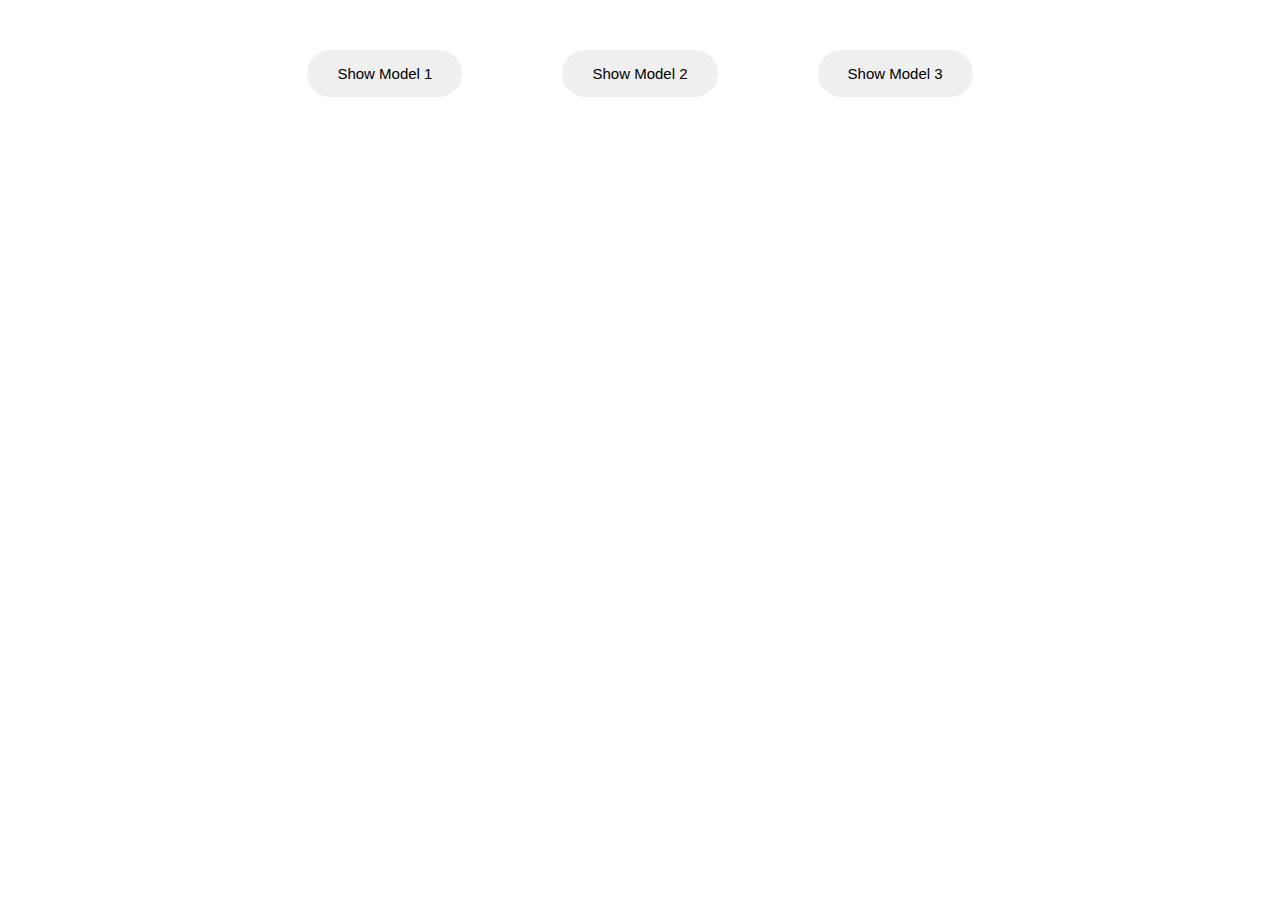
<file: index.html>
<!DOCTYPE html>
<html lang="en">
<head>
    <meta charset="UTF-8">
    <meta name="viewport" content="width=device-width, initial-scale=1.0">
    <title>Document</title>
    <link rel="stylesheet" href="styles.css">
</head>

<body>

    <div class="model_container">
        <button class="show">Show Model 1</button>
        <button class="show">Show Model 2</button>
        <button class="show">Show Model 3</button>
    </div>

    <div class="model hide">
        <h1>Lorem ipsum dolor sit ametelit.</h1>
        <button class="close">&times;</button>
        <p>Lorem ipsum dolor sit, amet consectetur adipisicing elit. Optio nemo at repellat neque excepturi expedita. Quidem voluptatem, ab sapiente quae beatae consequatur adipisci sit. Ut dolor architecto alias tempora, voluptatum explicabo laboriosam cupiditate doloribus numquam id dicta aliquid non mollitia? Laborum rerum, amet at corporis voluptatum natus accusamus quae earum, incidunt nam, eaque possimus minus totam. Praesentium adipisci sequi provident temporibus iure autem consequatur ratione? Fugit, cum soluta. Adipisci vel error ex, possimus iste dolorem!</p>
    </div>

    <div class="filter hide"></div>

    <script src="script.js"></script>
</body>
</html>
</file>
<file: styles.css>
*{
    box-sizing: border-box;
    padding: 0;
    margin: 0;
}

html{
    font-size: 62.5%;
}

.model_container{
    display: flex;
    font-size: 2.5rem;
    justify-content: center;
    align-items: flex-start;
    position: relative;
}

.show{
    font-size: 1.5rem;
    padding: 1.5rem 3rem;
    border-radius: 2.5rem;
    border: none;
    cursor: pointer;
    margin: 5rem;
}

.model{
    position: absolute;
    top: 50%;
    left: 35%;
    transform: translate(-28%, -50%);
    border: 1px solid black;
    padding: 4rem 5rem;
    background-color: white;
    z-index: 2;
}

p{
    font-size: 2rem;
    margin-top: 20px;
}

.filter{
    position: absolute;
    top: 0;
    left: 0;
    transform: translate(-50%, -50%);
    height: 200%;
    width: 200%;
    background-color: rgb(0, 0, 0, 0.5);
    backdrop-filter: blur(2px);
    z-index: 1;
}

.hide{
    display: none;
}

.close{
    position: relative;
    float: right;
    font-size: 35px;
    border: none;
    background: none;
    margin-top: -50px;
}
</file>
